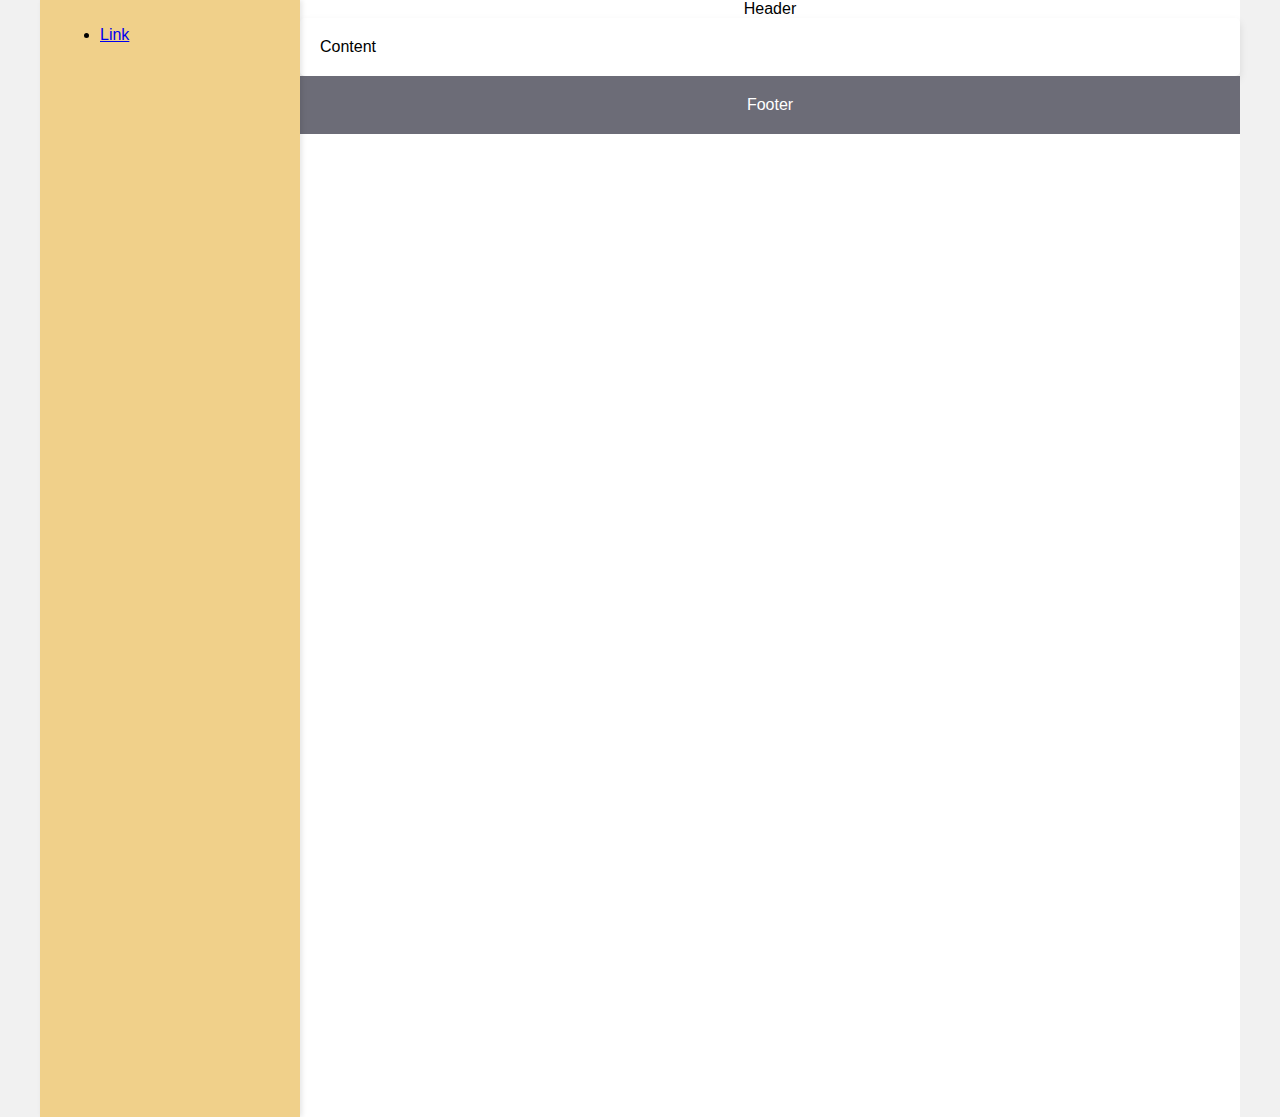
<file: index.html>
<!DOCTYPE html>
<html lang="en">

<head>
    <meta charset="UTF-8">
    <meta http-equiv="X-UA-Compatible" content="IE=edge">
    <meta name="viewport" content="width=device-width, initial-scale=1.0">
    <title>Template - Modelo</title>
    <link rel="stylesheet" href="base.css">
</head>

<body>
    <div class="wrapper">
        <div class="menu">
            <!-- Aqui vai o seu menu -->
            <ul>
                <li><a href="#">Link</a></li>
            </ul>
        </div>

        <div class="main">
            <div class="header">
                Header
                <!-- Aqui vai o seu header -->
            </div>

            <div class="content">
                Content
                <!-- Aqui vai o seu conteúdo -->
            </div>

            <div class="footer">
                Footer
                <!-- Aqui vai o seu rodapé -->
            </div>
        </div>
    </div>
</body>

</html>
</file>
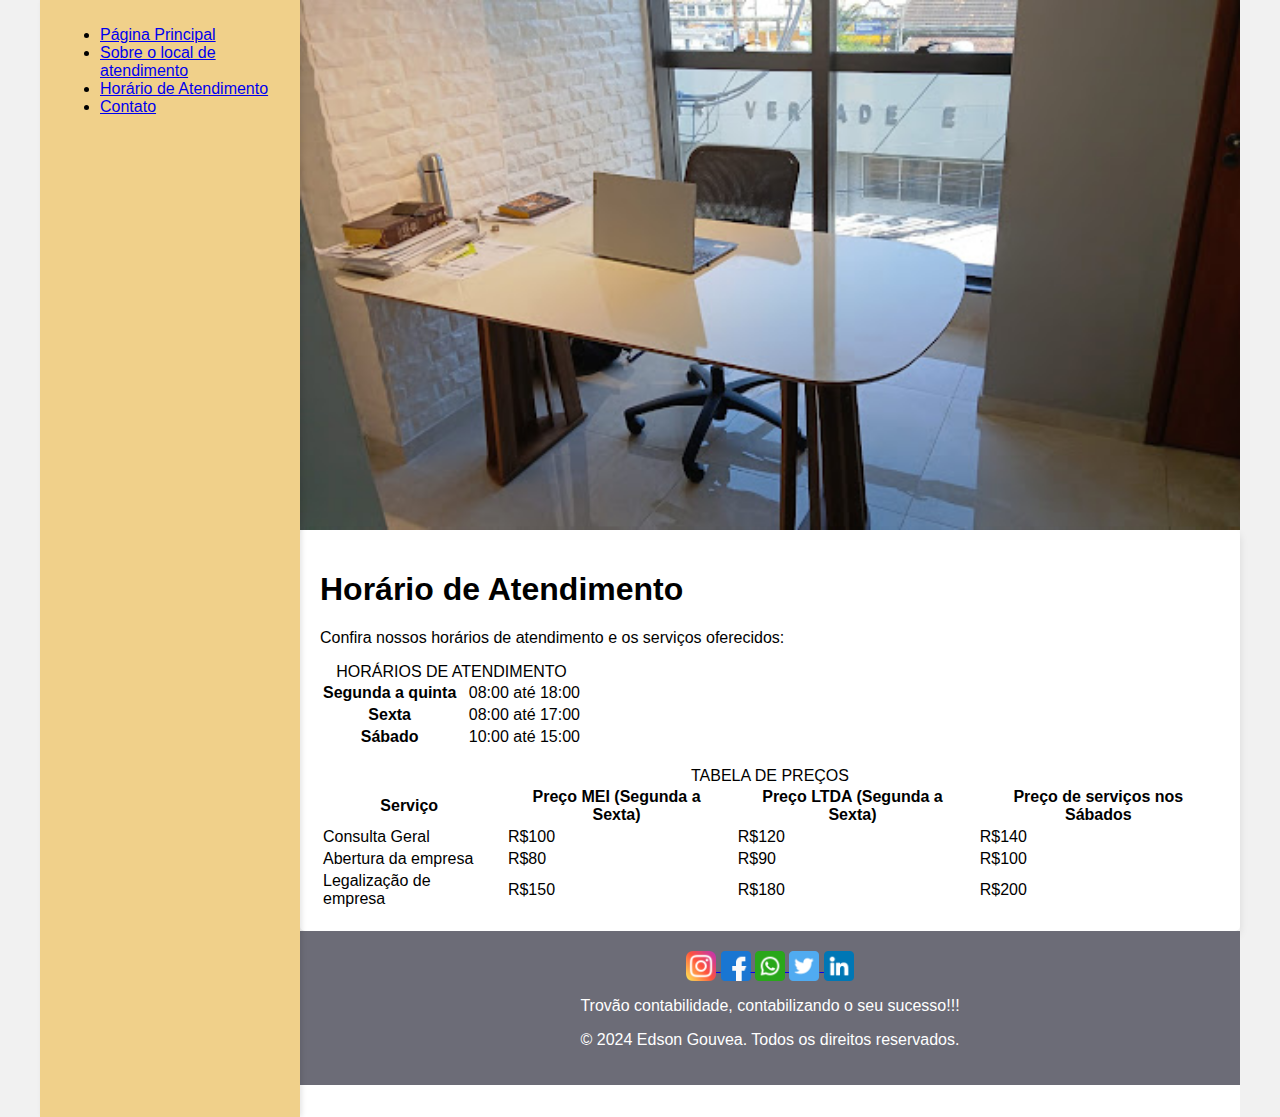
<file: atendimento.html>
<!DOCTYPE html>
<html lang="en">

<head>
    <meta charset="UTF-8">
    <meta http-equiv="X-UA-Compatible" content="IE=edge">
    <meta name="viewport" content="width=device-width, initial-scale=1.0">
    <title>Template - Modelo</title>
    <link rel="stylesheet" href="base.css">
    <link rel="icon" href="logo.png" >
</head>

<body>
    <div class="wrapper">
        <div class="menu">
            <!-- Aqui vai o seu menu -->
            <ul>
                <li><a href="pagina_inicial.html">Página Principal</a></li>
                <li><a href="sobre.html">Sobre o local de atendimento</a></li>
                <li><a href="atendimento.html">Horário de Atendimento</a></li>
                <li><a href="contato.html">Contato</a></li>
            </ul>
        </div>

        <div class="main">
            <div class="header">
                <!-- Aqui vai o seu header -->
                <img alt="dentro da empresa" src="imagem_2.jpg" width="740px" height="350px">
            </div>

            <div class="content">
                <!-- Aqui vai o seu conteúdo -->
                <h1>Horário de Atendimento</h1>
                <p>Confira nossos horários de atendimento e os serviços oferecidos:</p>
                <table>
                    <caption>HORÁRIOS DE ATENDIMENTO</caption>
                    <tr>
                        <th>Segunda a quinta</th>
                        <td>&nbsp;</td>
                        <td>08:00 até 18:00</td>
                    </tr>
                    <tr>
                        <th>Sexta</th>
                        <td>&nbsp;</td>
                        <td>08:00 até 17:00</td>
                    </tr>
                    <tr>
                        <th>Sábado</th>
                        <td>&nbsp;</td>
                        <td>10:00 até 15:00</td>
                    </tr>
                </table>
                <br>
                <table>
                    <caption>TABELA DE PREÇOS</caption>
                    <tr>
                        <th>Serviço</th>
                        <td>&nbsp;</td>
                        <th>Preço MEI (Segunda a Sexta)</th>
                        <td>&nbsp;</td>
                        <th>Preço LTDA (Segunda a Sexta)</th>
                        <td>&nbsp;</td>
                        <th>Preço de serviços nos Sábados</th>
                    </tr>
                    <tr>
                        <td>Consulta Geral</td>
                        <td>&nbsp;</td>
                        <td>R$100</td>
                        <td>&nbsp;</td>
                        <td>R$120</td>
                        <td>&nbsp;</td>
                        <td>R$140</td>
                    </tr>
                    <tr>
                        <td>Abertura da empresa</td>
                        <td>&nbsp;</td>
                        <td>R$80</td>
                        <td>&nbsp;</td>
                        <td>R$90</td>
                        <td>&nbsp;</td>
                        <td>R$100</td>
                    </tr>
                    <tr>
                        <td>Legalização de empresa</td>
                        <td>&nbsp;</td>
                        <td>R$150</td>
                        <td>&nbsp;</td>
                        <td>R$180</td>
                        <td>&nbsp;</td>
                        <td>R$200</td>
                    </tr>
                </table>
            </div>

            <div class="footer">
                <!-- Aqui vai o seu rodapé -->
                <a href="https://www.instagram.com/trovao.contabil/"><img alt="instagram" src="instagram.png" width="30px"> </a>
                <a href="https://www.facebook.com/trovao.contabil/?locale=pt_BR"><img alt="facebook" src="facebook.png" width="30px"> </a>
                <a href="https://wa.me/+55219713540059"><img alt="whatsapp" src="whatsapp.png" width="30px"> </a>
                <a href="https://x.com/?lang=pt-br"><img alt="twitter" src="twitter.png" width="30px"> </a>
                <a href="https://br.linkedin.com/"><img alt="twitter" src="linkedin.png" width="30px"> </a>
                <p>Trovão contabilidade, contabilizando o seu sucesso!!!</p>
                <p>&copy; 2024 Edson Gouvea. Todos os direitos reservados.</p>
            </div>
        </div>
    </div>
</body>

</html>
</file>
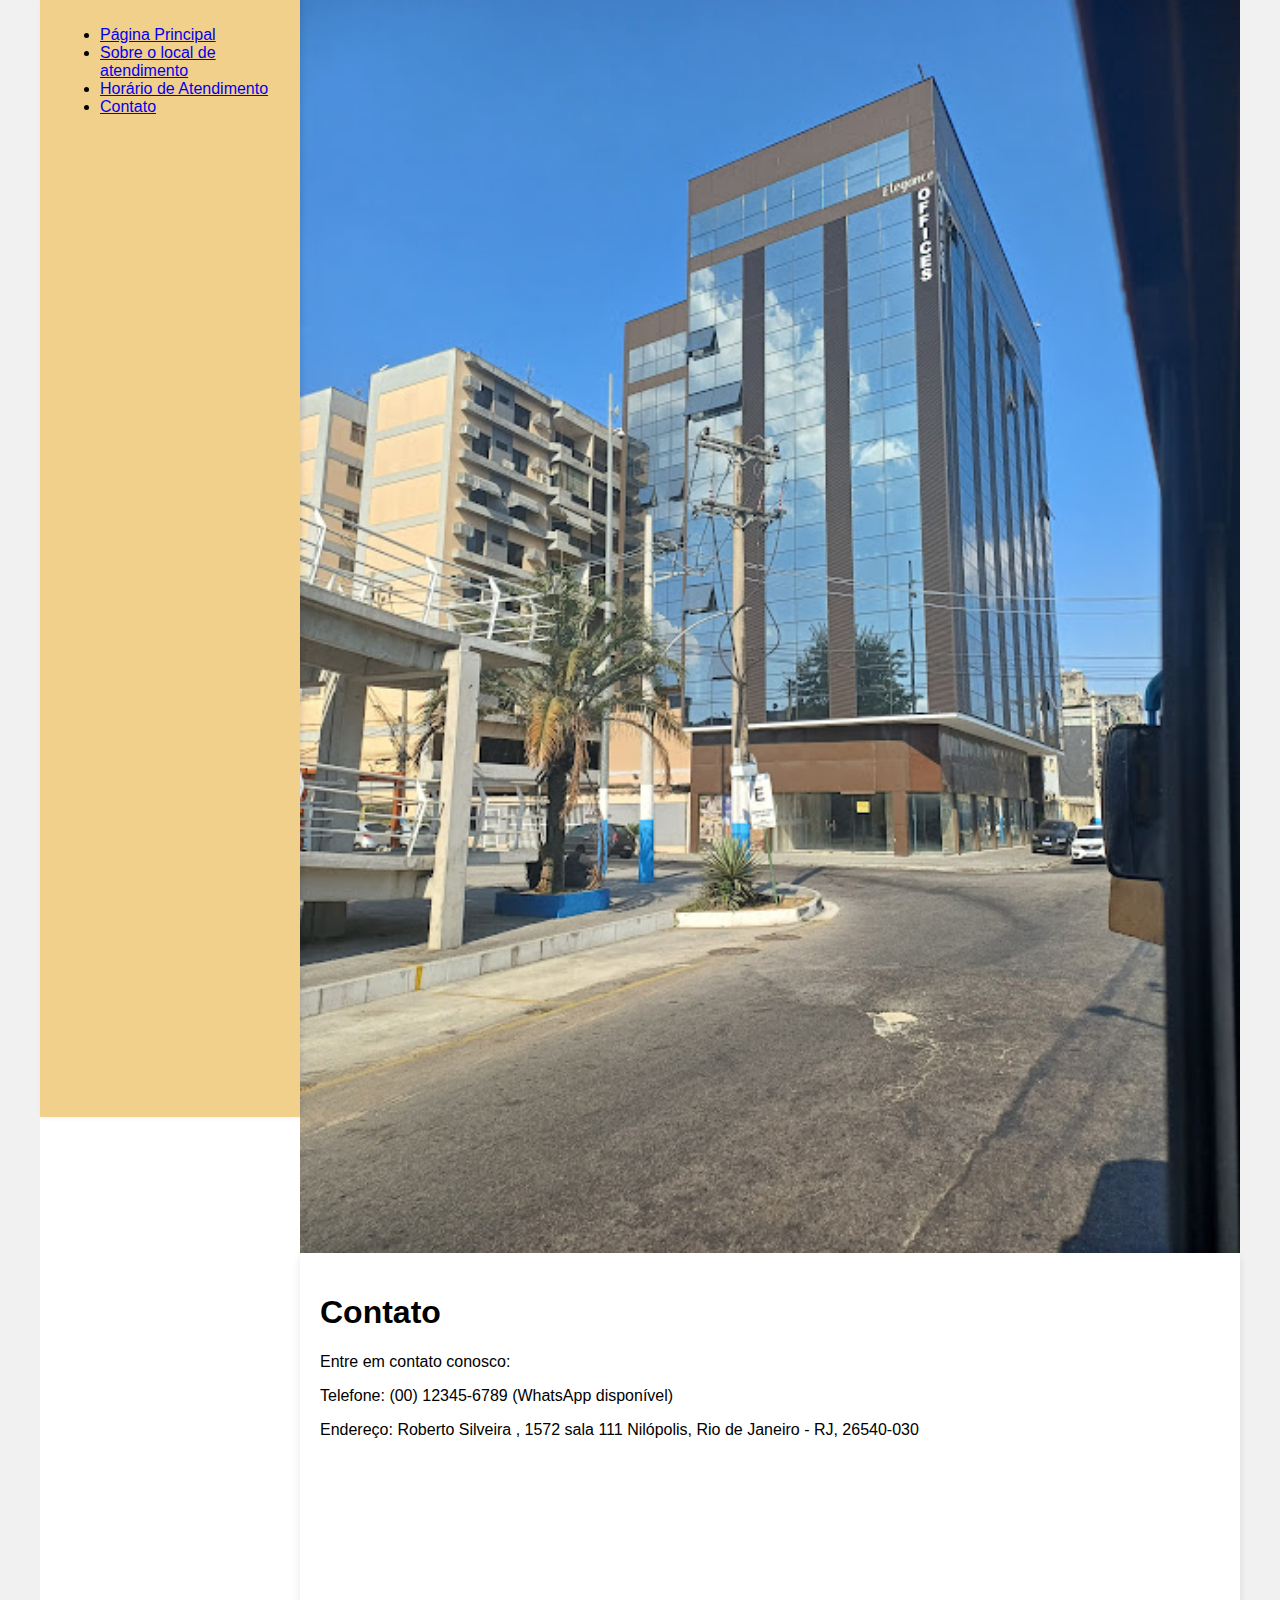
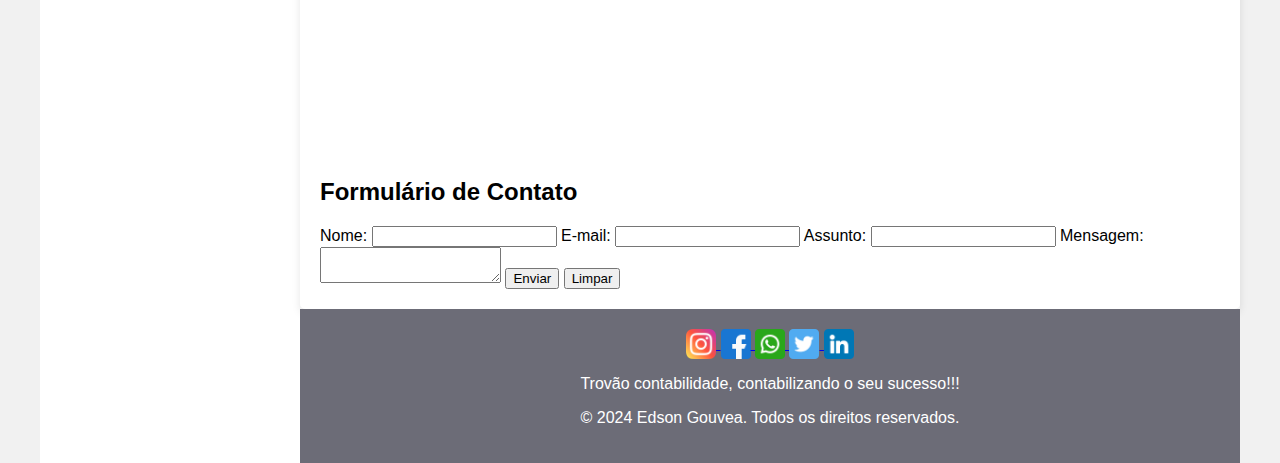
<file: contato.html>
<!DOCTYPE html>
<html lang="en">

<head>
    <meta charset="UTF-8">
    <meta http-equiv="X-UA-Compatible" content="IE=edge">
    <meta name="viewport" content="width=device-width, initial-scale=1.0">
    <title>Template - Modelo</title>
    <link rel="stylesheet" href="base.css">
    <link rel="icon" href="logo.png">
</head>

<body>
    <div class="wrapper">
        <div class="menu">
            <!-- Aqui vai o seu menu -->
            <ul>
                <li><a href="pagina_inicial.html">Página Principal</a></li>
                <li><a href="sobre.html">Sobre o local de atendimento</a></li>
                <li><a href="atendimento.html">Horário de Atendimento</a></li>
                <li><a href="contato.html">Contato</a></li>
            </ul>
        </div>

        <div class="main">
            <div class="header">
                <!-- Aqui vai o seu header -->
                <img alt="predio da empresa" src="imagem_1.jpg" width="740px" height="350px">
            </div>

            <div class="content">
                <!-- Aqui vai o seu conteúdo -->
                <h1>Contato</h1>
                <p>Entre em contato conosco:</p>
                <p>Telefone: (00) 12345-6789 (WhatsApp disponível)</p>
                <p>Endereço: Roberto Silveira , 1572 sala 111 Nilópolis, Rio de Janeiro - RJ, 26540-030</p>
                <iframe
                    src="https://www.google.com/maps/embed?pb=!1m18!1m12!1m3!1d3677.837169180238!2d-43.41700872469256!3d-22.808496679324374!2m3!1f0!2f0!3f0!3m2!1i1024!2i768!4f13.1!3m3!1m2!1s0x9961728cc2d0e1%3A0x135446d528e536bd!2sTrov%C3%A3o%20Contabilidade%20%7C%20Escrit%C3%B3rio%20de%20contabilidade%20%7C%20Nil%C3%B3polis!5e0!3m2!1spt-BR!2sbr!4v1729019755765!5m2!1spt-BR!2sbr"
                    width="400" height="300" style="border:0;" allowfullscreen="" loading="lazy"
                    referrerpolicy="no-referrer-when-downgrade"></iframe>

                <h2>Formulário de Contato</h2>
                <form action="#" method="post">
                    <label for="nome">Nome:</label>
                    <input type="text" id="nome" name="nome" required>

                    <label for="email">E-mail:</label>
                    <input type="email" id="email" name="email" required>

                    <label for="assunto">Assunto:</label>
                    <input type="text" id="assunto" name="assunto" required>

                    <label for="mensagem">Mensagem:</label>
                    <textarea id="mensagem" name="mensagem" required></textarea>

                    <button type="submit">Enviar</button>
                    <button type="reset">Limpar</button>
                </form>
            </div>

            <div class="footer">
                <!-- Aqui vai o seu rodapé -->
                <a href="https://www.instagram.com/trovao.contabil/"><img alt="instagram" src="instagram.png" width="30px"> </a>
                <a href="https://www.facebook.com/trovao.contabil/?locale=pt_BR"><img alt="facebook" src="facebook.png" width="30px"> </a>
                <a href="https://wa.me/+55219713540059"><img alt="whatsapp" src="whatsapp.png" width="30px"> </a>
                <a href="https://x.com/?lang=pt-br"><img alt="twitter" src="twitter.png" width="30px"> </a>
                <a href="https://br.linkedin.com/"><img alt="twitter" src="linkedin.png" width="30px"> </a>
                <p>Trovão contabilidade, contabilizando o seu sucesso!!!</p>
                <p>&copy; 2024 Edson Gouvea. Todos os direitos reservados.</p>
            </div>
        </div>
    </div>
</body>

</html>
</file>
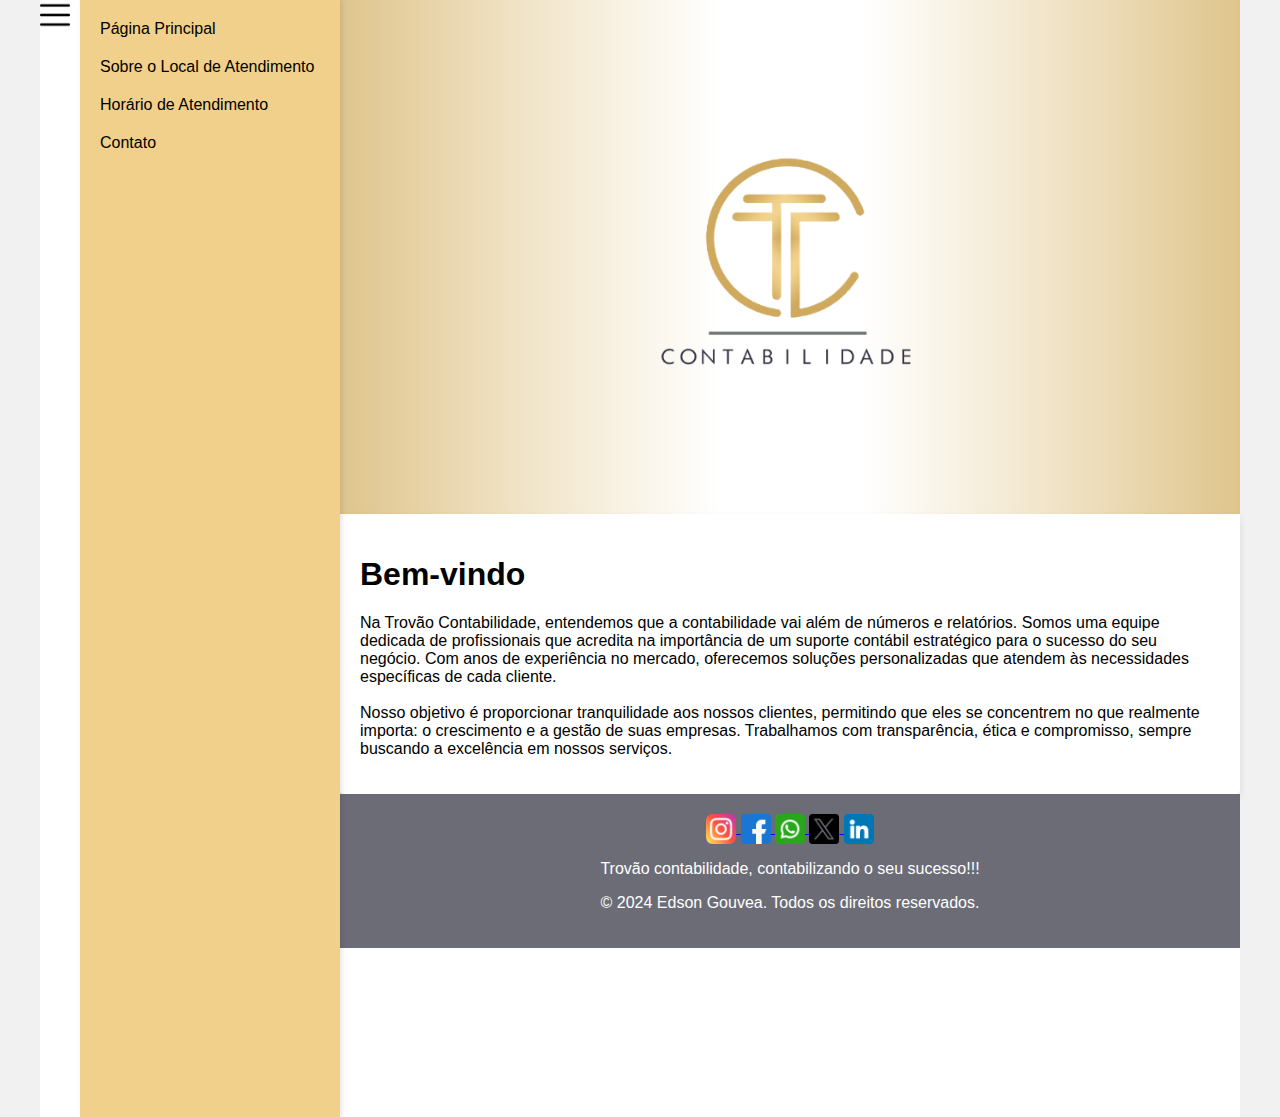
<file: pagina_inicial.html>
<!DOCTYPE html>
<html lang="en">

<head>
  <meta charset="UTF-8">
  <meta http-equiv="X-UA-Compatible" content="IE=edge">
  <meta name="viewport" content="width=device-width, initial-scale=1.0">
  <title>Trovão Contabilidade</title>
  <link href="base.css" rel="stylesheet">
  <link rel="icon" href="logo.png">
</head>

<body>
  <div class="wrapper">
    <input type="checkbox" id="menu-toggle" />
    <label for="menu-toggle" class="menu-toggle">
      <img src="menu.png" alt="Ícone de menu" class="menu-icon">
    </label>
    <div class="menu">
      <nav>
        <ul>
          <li><a href="pagina_inicial.html">Página Principal</a></li>
          <li><a href="sobre.html">Sobre o Local de Atendimento</a></li>
          <li><a href="atendimento.html">Horário de Atendimento</a></li>
          <li><a href="contato.html">Contato</a></li>
        </ul>
      </nav>
    </div>


    <div class="main">
      <div class="header">
        <!-- imagem flexível -->
        <img alt="Imagem da empresa" src="Cartao de visita.png">
      </div>


      <div class="content">
        <h1>Bem-vindo</h1>
        <!-- Aqui vai o seu conteúdo -->
        <p>
          Na Trovão Contabilidade, entendemos que a contabilidade vai além de números e relatórios. Somos uma
          equipe dedicada de profissionais que acredita na importância de um suporte contábil estratégico para
          o sucesso do seu negócio. Com anos de experiência no mercado, oferecemos soluções personalizadas que
          atendem às necessidades específicas de cada cliente.
          <br>
          <br>
          Nosso objetivo é proporcionar tranquilidade aos nossos clientes, permitindo que eles se concentrem
          no que realmente importa: o crescimento e a gestão de suas empresas. Trabalhamos com transparência,
          ética e compromisso, sempre buscando a excelência em nossos serviços.
        </p>
      </div>

      <div class="footer">
        <!-- Aqui vai o seu rodapé -->
        <a href="https://www.instagram.com/trovao.contabil/"><img alt="instagram" src="instagram.png" width="30px"> </a>
        <a href="https://www.facebook.com/trovao.contabil/?locale=pt_BR"><img alt="facebook" src="facebook.png"
            width="30px"> </a>
        <a href="https://wa.me/+55219713540059"><img alt="whatsapp" src="whatsapp.png" width="30px"> </a>
        <a href="https://x.com/?lang=pt-br"><img alt="twitter" src="twitterX.png" width="30px"> </a>
        <a href="https://br.linkedin.com/"><img alt="twitter" src="linkedin.png" width="30px"> </a>
        <p>Trovão contabilidade, contabilizando o seu sucesso!!!</p>
        <p>&copy; 2024 Edson Gouvea. Todos os direitos reservados.</p>
      </div>
    </div>
  </div>
</body>

</html>
</file>
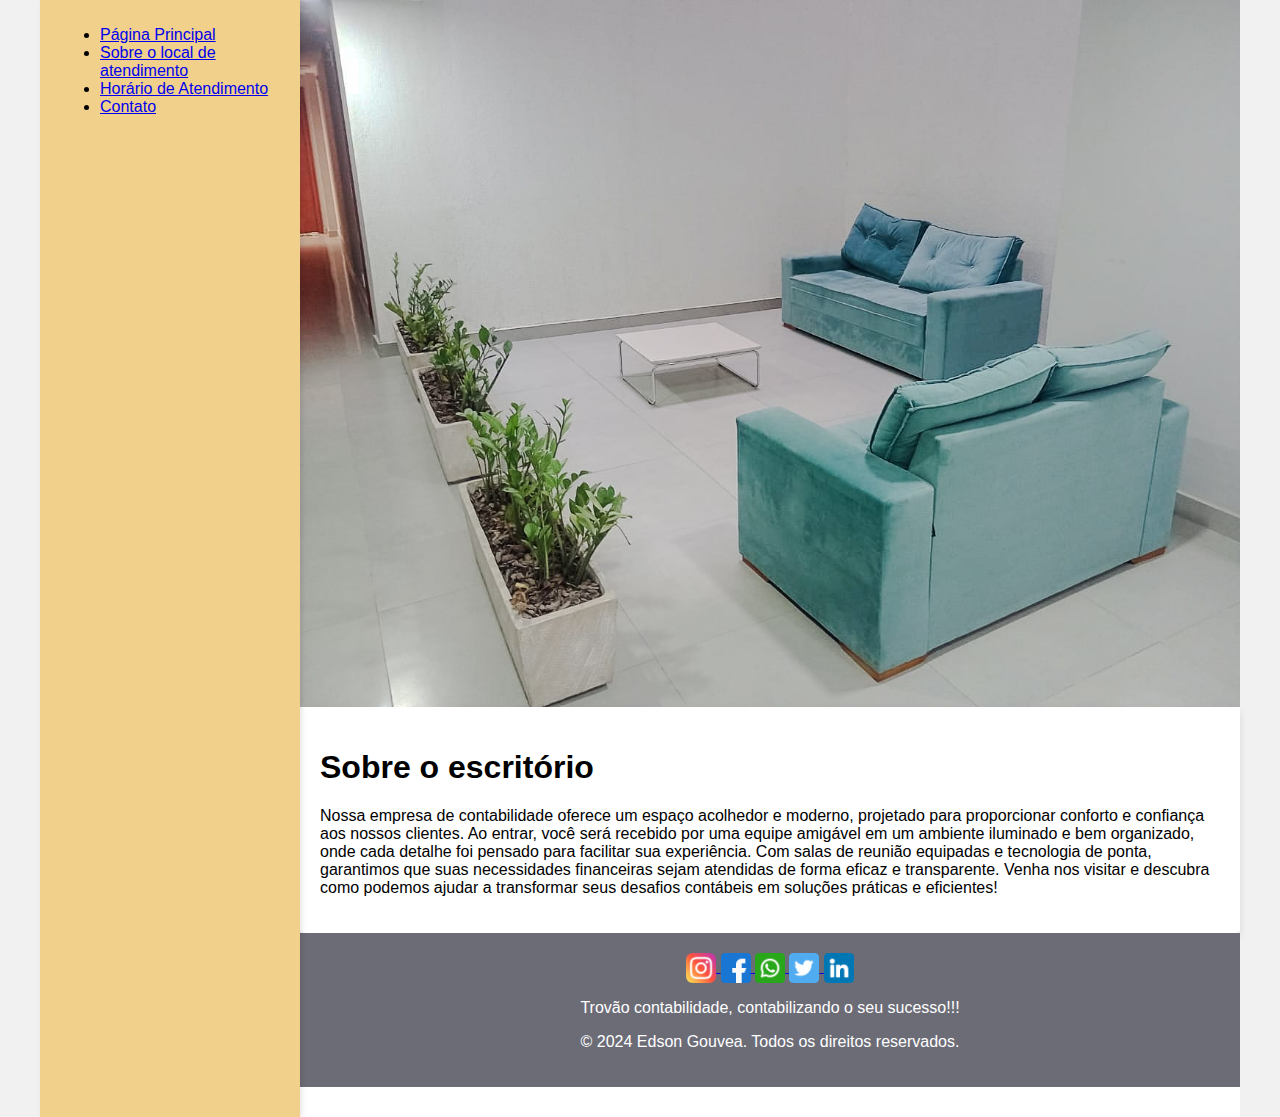
<file: sobre.html>
<!DOCTYPE html>
<html lang="en">

<head>
    <meta charset="UTF-8">
    <meta http-equiv="X-UA-Compatible" content="IE=edge">
    <meta name="viewport" content="width=device-width, initial-scale=1.0">
    <title>Template - Modelo</title>
    <link rel="stylesheet" href="base.css">
    <link rel="icon" href="logo.png" >
</head>

<body>
    <div class="wrapper">
        <div class="menu">
            <!-- Aqui vai o seu menu -->
            <ul>
                <li><a href="pagina_inicial.html">Página Principal</a></li>
                <li><a href="sobre.html">Sobre o local de atendimento</a></li>
                <li><a href="atendimento.html">Horário de Atendimento</a></li>
                <li><a href="contato.html">Contato</a></li>
            </ul>
        </div>

        <div class="main">
            <div class="header">
                <!-- Aqui vai o seu header -->
                <img alt="recepcao da empresa" src="imagem_5.jpg" width="740px" height="350px">
            </div>

            <div class="content">
                <!-- Aqui vai o seu conteúdo -->
                <h1>Sobre o escritório</h1>
                <p> Nossa empresa de contabilidade oferece um espaço acolhedor e moderno, projetado para proporcionar conforto e confiança aos nossos clientes. Ao entrar, você será recebido por uma equipe amigável em um ambiente iluminado e bem organizado, onde cada detalhe foi pensado para facilitar sua experiência. 
                    Com salas de reunião equipadas e tecnologia de ponta, garantimos que suas necessidades financeiras sejam atendidas de forma eficaz e transparente. Venha nos visitar e descubra como podemos ajudar a transformar seus desafios contábeis em soluções práticas e eficientes!</p>
            </div>

            <div class="footer">
                <!-- Aqui vai o seu rodapé -->
                <a href="https://www.instagram.com/trovao.contabil/"><img alt="instagram" src="instagram.png" width="30px"> </a>
                <a href="https://www.facebook.com/trovao.contabil/?locale=pt_BR"><img alt="facebook" src="facebook.png" width="30px"> </a>
                <a href="https://wa.me/+55219713540059"><img alt="whatsapp" src="whatsapp.png" width="30px"> </a>
                <a href="https://x.com/?lang=pt-br"><img alt="twitter" src="twitter.png" width="30px"> </a>
                <a href="https://br.linkedin.com/"><img alt="twitter" src="linkedin.png" width="30px"> </a>
                <p>Trovão contabilidade, contabilizando o seu sucesso!!!</p>
                <p>&copy; 2024 Edson Gouvea. Todos os direitos reservados.</p>
            </div>
        </div>
    </div>
</body>

</html>
</file>
<file: base.css>
html,body {
  margin: 0;
  padding: 0;
  box-sizing: border-box;
  font-family: Arial, sans-serif;
  background-color: #f1f1f1;
}

body {
  display: flex;
  justify-content: center;
  align-items: flex-start;
  min-height: 100vh;
}

/* Wrapper para centralizar o conteúdo */
.wrapper {
  width: 100%;
  max-width: 1200px;
  display: flex;
  background-color: white;
}

/* Div principal */
.main {
  flex: 1;
  display: flex;
  flex-direction: column;
  padding: 0;
  width: 100%;

}

.menu.collapsed ~ .main {
  margin-left: 60px; /* Ajusta o conteúdo ao menu recolhido */
}

/* Imagem responsiva no topo */
.header {
  width: 100%;
  display: flex;
  justify-content: center;
  align-items: center;
  overflow: hidden;
}

.header img {
  width: 100%; /* A imagem ocupa 100% da largura da tela */
  height: auto; /* Mantém a proporção da imagem */
  object-fit: cover; /* Ajusta a imagem para preencher o espaço sem distorcer */
}

/* Menu */
.menu {
  position: relative;
  top: 0;
  left: 0;
  height: 123vh; /* Preenche toda a altura da página */
  width: 220px; /* Largura inicial */
  background-color: rgb(240, 208, 138);
  padding: 10px 20px 0px;
  box-shadow: 2px 0 5px rgba(0, 0, 0, 0.1);
  color: #000;
  display: flex;
  flex-direction: column;
  justify-content: flex-start;
  transition: width 0.3s ease; /* Transição suave na largura */
}

.menu label {
  cursor: pointer;
  display: flex;
  align-items: center;
  justify-content: flex-start;
  margin-bottom: 20px;
}

.menu-icon {
  width: 30px;
  height: 30px;
  margin-right: 10px;
  transition: transform 0.3s ease;
}

.menu.collapsed {
  width: 60px; /* Largura reduzida quando recolhido */
}

input[type="checkbox"] {
  display: none;
}

input[type="checkbox"]:checked ~ .menu {
  width: 60px;
}

input[type="checkbox"]:checked + label .menu-icon {
  transform: rotate(90deg);
}

nav {
  display: flex;
  flex-direction: column;
  gap: 10px;
}

nav ul {
  list-style: none;
  padding: 0;
  margin: 0;
}

nav ul li {
  padding: 10px 0;
  text-align: left;
  overflow: hidden; /* Esconde o texto quando o menu estiver recolhido */
  white-space: nowrap;
  transition: all 0.3s ease;
}

nav ul li a {
  color: #000;
  text-decoration: none;
  transition: background-color 0.3s, opacity 0.3s;
}

nav ul li a:hover {
  background-color: #fff;
}

input[type="checkbox"]:checked ~ .menu nav ul li a {
  color: transparent;
}

input[type="checkbox"]:checked ~ .menu nav ul li a::after {
  content: "•••";
  color: #000;
  display: inline-block;
  margin-left: 5px;
}

input[type="checkbox"]:checked + label .menu-icon {
  transform: rotate(90deg);
}

/* Conteúdo */
.content {
  background-color: white;
  border-radius: 5px;
  padding: 20px;
  box-shadow: 0 4px 8px rgba(0, 0, 0, 0.1);
}

.footer {
  color: white;
  background-color: rgb(108, 108, 119);
  text-align: center;
  padding: 20px;
}

.footer a:hover {
  color: gray;
  text-decoration: none;
  margin: 0 10px;
}

.footer img {
  vertical-align: middle;
}

/* Media Queries para diferentes tamanhos de tela */
@media (max-width: 768px) {
  .menu {
    position: fixed;
    z-index: 1000;
    height: 100%;
  }

  .main {
    margin-left: 0;
  }

  .menu.collapsed {
    width: 50px;
  }

  .menu.collapsed ~ .main {
    margin-left: 0;
  }
}

@media (max-width: 480px) {
  .menu {
    padding: 5px;
  }

  .menu label {
    text-align: center;
  }

  nav ul {
    padding: 0;
  }

  .header img {
    height: 60vh; /* Ajusta a altura em telas menores */
  }
}
</file>
